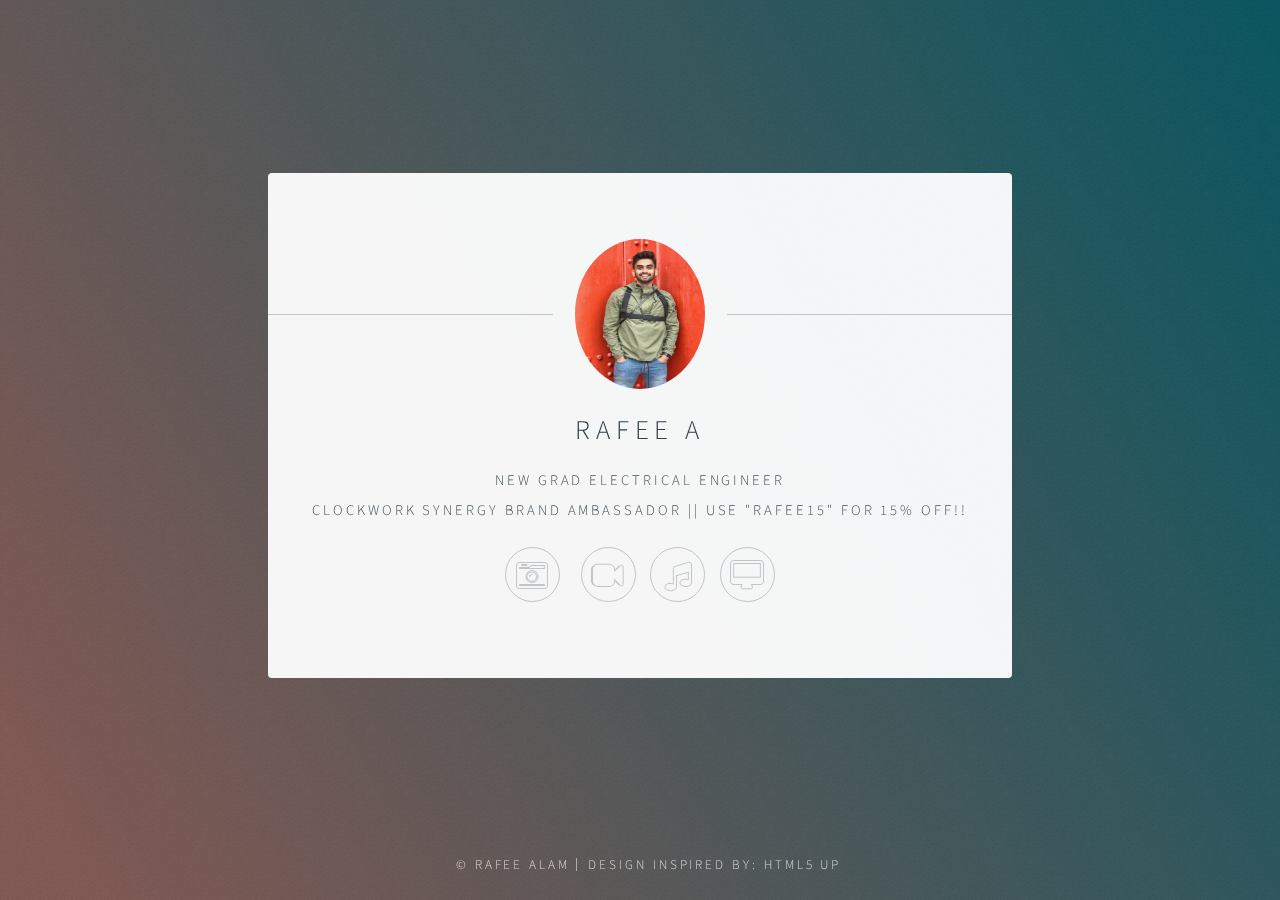
<file: index.html>
<!DOCTYPE HTML>

<html>
	<head>
		<title>rafee a</title>
		<meta charset="utf-8" />
		<meta name="viewport" content="width=device-width, initial-scale=1" />
		<link rel="stylesheet" href="assets/css/main.css" />
		<link rel="icon" type="image/x-icon" href="favicon.ico" />
		<link rel="shortcut icon" type="image/x-icon" href="favicon.ico" />
		<!-- Global site tag (gtag.js) - Google Analytics -->
		<script async src="https://www.googletagmanager.com/gtag/js?id=UA-109080245-1"></script>
		<script>
		  window.dataLayer = window.dataLayer || [];
		  function gtag(){dataLayer.push(arguments);}
		  gtag('js', new Date());

		  gtag('config', 'UA-109080245-1');
		</script>
		<!-- Adsense -->
		<script async src="//pagead2.googlesyndication.com/pagead/js/adsbygoogle.js"></script>
		<script>
		  (adsbygoogle = window.adsbygoogle || []).push({
		    google_ad_client: "ca-pub-5480159941887964",
		    enable_page_level_ads: true
		  });
		</script>

		<!-- <noscript><link rel="stylesheet" href="assets/css/noscript.css" /></noscript> -->
	</head>
	<body class="is-loading">

		<!-- Wrapper -->
			<div id="wrapper">
				<!-- <div id="mySidenav" class="sidenav">
  				<a href="javascript:void(0)" class="closebtn" onclick="closeNav()">&times;</a>
				  <a href="#">About</a>
				  <a href="#">Services</a>
				  <a href="#">Clients</a>
				  <a href="#">Contact</a>
				</div> -->

				<!-- Use any element to open the sidenav -->
				<!-- <div id="menu">
					<span style="cursor:pointer" onclick="openNav()">menu</span>
				</div> -->

				<!-- Main -->
					<section id="main">
						<header>
							<span class="avatar"><img src="images/avatar2.jpg" alt="" width = 130px height = 150px/></span>
							<h1>Rafee A</h1>
							<p><a href="work.html">New Grad Electrical Engineer</a> </br>
								<a href="https://www.clockworksynergy.com/?ref=29&campaign=rafeexstraps" target="_blank">Clockwork Synergy Brand Ambassador || use "rafee15" for 15% off!!</a>
							</p>
						</header>

						<footer>
							<ul class="icons">
								<li><a href="gallery.html" class="icon fa-camera-retro"><span class="label">Gallery</span></a></li>
								<li><a href="videos.html" class="icon fa-video-camera"><span class="label">Video Gallery</span></a>
								<li><a href="music.html" class="icon fa-music"><span class="label">SoundCloud</span></a>
								<li><a href="blog.html" class="icon fa-desktop"><span class="label">Tech Blog</span></a>
							</ul>
						</footer>
					</section>

				<!-- Footer -->
					<footer id="footer">
						<ul class="copyright">
							<li>&copy; rafee alam</li><li>Design Inspired by: <a href="http://html5up.net">HTML5 UP</a></li>
						</ul>
					</footer>

			</div>

		<!-- Scripts -->
			<script>
				if ('addEventListener' in window) {
					window.addEventListener('load', function() { document.body.className = document.body.className.replace(/\bis-loading\b/, ''); });
					document.body.className += (navigator.userAgent.match(/(MSIE|rv:11\.0)/) ? ' is-ie' : '');
				}
			</script>
			<!-- <script>
			/* Set the width of the side navigation to 250px */
function openNav() {
    document.getElementById("mySidenav").style.width = "250px";
}

/* Set the width of the side navigation to 0 */
function closeNav() {
    document.getElementById("mySidenav").style.width = "0";
}
			</script> -->

	</body>
</html>
</file>
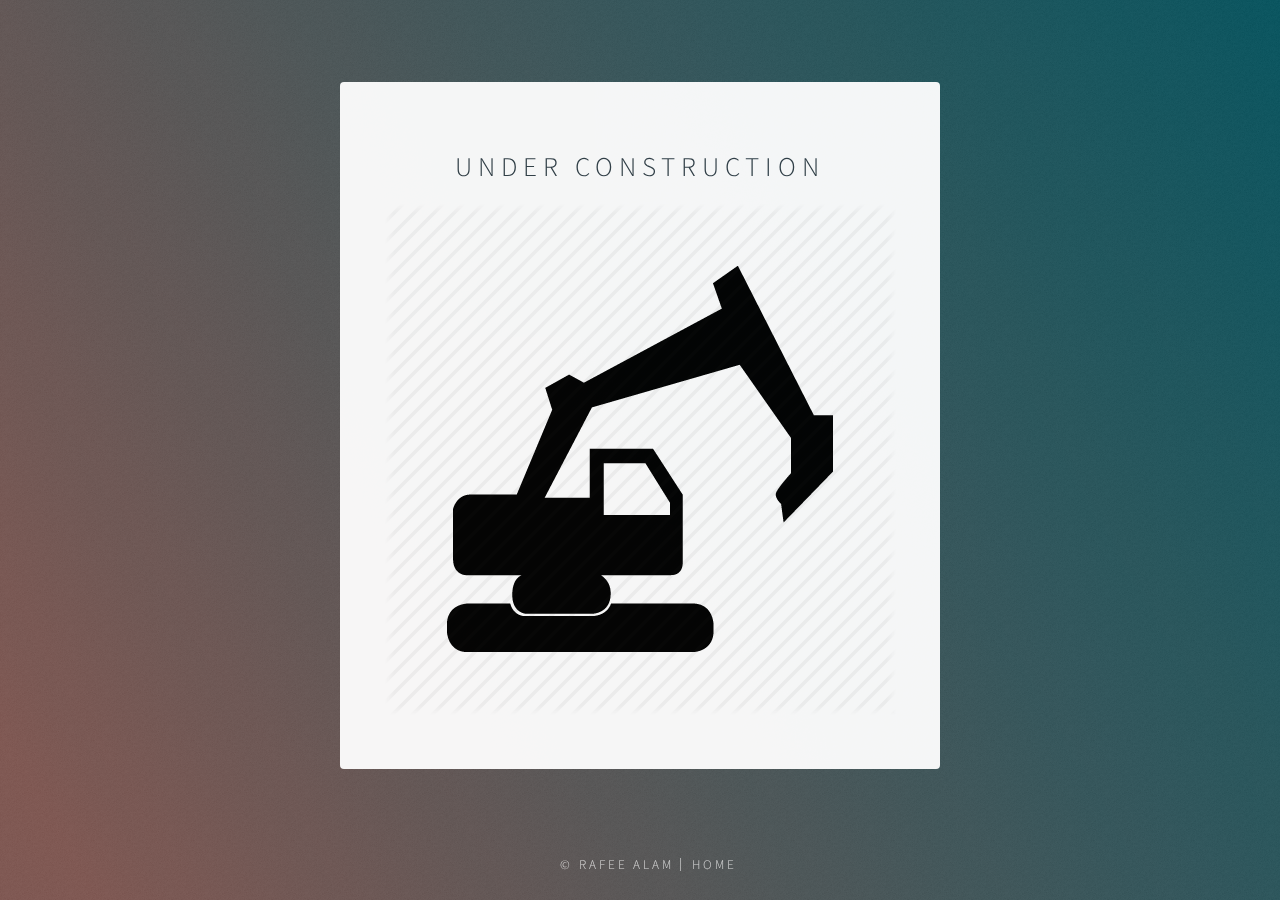
<file: blog.html>
<!DOCTYPE HTML>

<html>
	<head>
		<title>rafee a x gallery</title>
		<meta charset="utf-8" />
		<meta name="viewport" content="width=device-width, initial-scale=1" />
		<link rel="stylesheet" href="assets/css/main.css" />
		<noscript><link rel="stylesheet" href="assets/css/noscript.css" /></noscript>
		<!-- Global site tag (gtag.js) - Google Analytics -->
		<script async src="https://www.googletagmanager.com/gtag/js?id=UA-109080245-1"></script>
		<script>
		  window.dataLayer = window.dataLayer || [];
		  function gtag(){dataLayer.push(arguments);}
		  gtag('js', new Date());

		  gtag('config', 'UA-109080245-1');
		</script>
		<!-- Adsense -->
		<script async src="//pagead2.googlesyndication.com/pagead/js/adsbygoogle.js"></script>
		<script>
		  (adsbygoogle = window.adsbygoogle || []).push({
		    google_ad_client: "ca-pub-5480159941887964",
		    enable_page_level_ads: true
		  });
		</script>

	</head>
	<body class="is-loading">

		<!-- Wrapper -->
			<div id="wrapper">

				<!-- Main -->
					<section id="main">
						<header>
							<h1>UNDER CONSTRUCTION</h1>
              <image src="images/construction.png"></image>
						</header>
          </section>

				<!-- Footer -->
					<footer id="footer">
						<ul class="copyright">
							<li>&copy; rafee alam</li><li><a href ="index.html">Home</a></li>
						</ul>
					</footer>

			</div>

		<!-- Scripts -->
			<script>
				if ('addEventListener' in window) {
					window.addEventListener('load', function() { document.body.className = document.body.className.replace(/\bis-loading\b/, ''); });
					document.body.className += (navigator.userAgent.match(/(MSIE|rv:11\.0)/) ? ' is-ie' : '');
				}
			</script>

	</body>
</html>
</file>
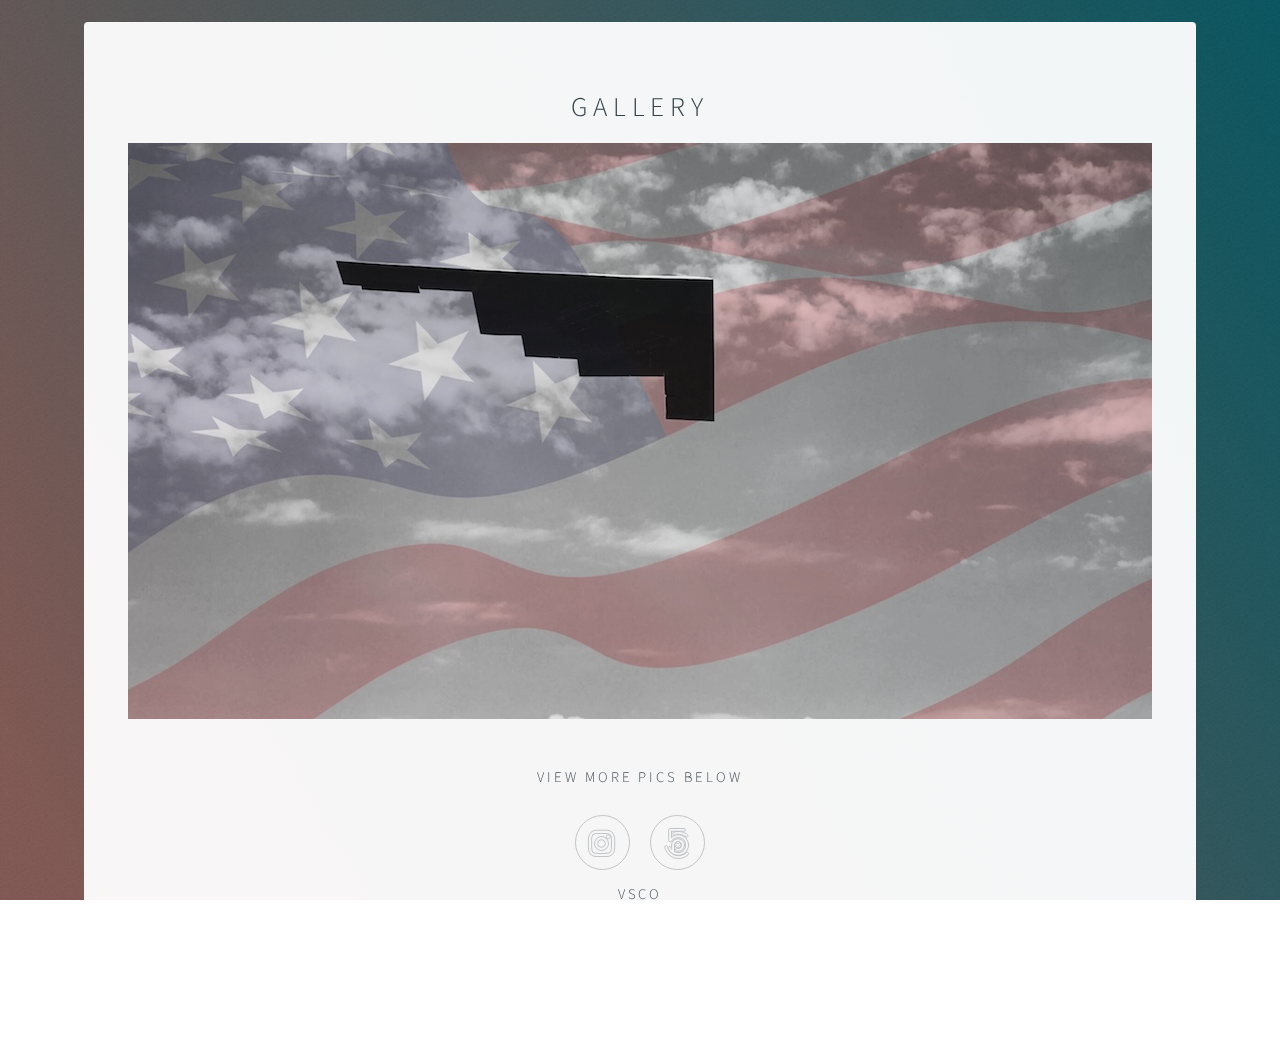
<file: gallery.html>
<!DOCTYPE HTML>

<html>
	<head>
		<title>rafee a x gallery</title>
		<meta charset="utf-8" />
		<meta name="viewport" content="width=device-width, initial-scale=1" />
		<link rel="stylesheet" href="assets/css/main.css" />
		<noscript><link rel="stylesheet" href="assets/css/noscript.css" /></noscript>
		<!-- Global site tag (gtag.js) - Google Analytics -->
		<script async src="https://www.googletagmanager.com/gtag/js?id=UA-109080245-1"></script>
		<script>
		  window.dataLayer = window.dataLayer || [];
		  function gtag(){dataLayer.push(arguments);}
		  gtag('js', new Date());

		  gtag('config', 'UA-109080245-1');
		</script>
		<!-- Adsense -->
		<script async src="//pagead2.googlesyndication.com/pagead/js/adsbygoogle.js"></script>
		<script>
		  (adsbygoogle = window.adsbygoogle || []).push({
		    google_ad_client: "ca-pub-5480159941887964",
		    enable_page_level_ads: true
		  });
		</script>

	</head>
	<body class="is-loading">

		<!-- Wrapper -->
			<div id="wrapper">

				<!-- Main -->
					<section id="main">
						<header>
							<!-- <span class="avatar"><img src="images/avatar.jpg" alt="" width = 130px height = 150px/></span> -->
							<h1>Gallery</h1>
						</header>

						<span class="gallery">
							<img class="mypic" src="images/bg.jpg"/>
							<img class="mypic" src="images/tree.jpg"/>
							<img class="mypic" src="images/buildingsf.jpg"/>
							<img class="mypic" src="images/seattle1.jpg"/>
							<img class="mypic" src="images/seattle2.jpg"/>
							<img class="mypic" src="images/seattle3.JPG"/>
							<img class="mypic" src="images/seattle4.JPG"/>
							<img class="mypic" src="images/sf1.jpg"/>
						</span>
					  </br>
						<p> view more pics below</p>

						<footer>
							<ul class="icons">
								<li><a href="https://www.instagram.com/rafeexclicks/?hl=en" class="icon fa-instagram" target="_blank"><span class="label">Instagram</span></a></li>
								<li><a href="https://500px.com/rafeealam" class="icon fa-500px" target="_blank"><span class ="label">500px</span></a></li>
								<p><a href="http://vsco.co/rafeexvsco" target="_blank">vsco</a></p>
							</ul>
						</footer>
					</section>

				<!-- Footer -->
					<footer id="footer">
						<ul class="copyright">
							<li>&copy; rafee alam</li><li><a href ="index.html">Home</a></li>
						</ul>
					</footer>

			</div>

		<!-- Scripts -->
			<script>
				if ('addEventListener' in window) {
					window.addEventListener('load', function() { document.body.className = document.body.className.replace(/\bis-loading\b/, ''); });
					document.body.className += (navigator.userAgent.match(/(MSIE|rv:11\.0)/) ? ' is-ie' : '');
				}
			</script>

			<!-- <script>
			var slideIndex = 1;
			showDivs(slideIndex);

			function plusDivs(n) {
			    showDivs(slideIndex += n);
			}

			function showDivs(n) {
			    var i;
			    var x = document.getElementsByClassName("mypic");
			    if (n > x.length) {slideIndex = 1}
			    if (n < 1) {slideIndex = x.length} ;
			    for (i = 0; i < x.length; i++) {
			        x[i].style.display = "none";
			    }
			    x[slideIndex-1].style.display = "block";
			}

			</script> -->

			<script>

			var slideIndex = 0;
			showSlides();

			function showSlides() {
			    var i;
			    var slides = document.getElementsByClassName("mypic");
			    for (i = 0; i < slides.length; i++) {
			        slides[i].style.display = "none";
			    }
			    slideIndex++;
			    if (slideIndex> slides.length) {slideIndex = 1}
			    slides[slideIndex-1].style.display = "block";
			    setTimeout(showSlides, 5000); // Change image every 2 seconds
			}
			</script>

	</body>
</html>
</file>
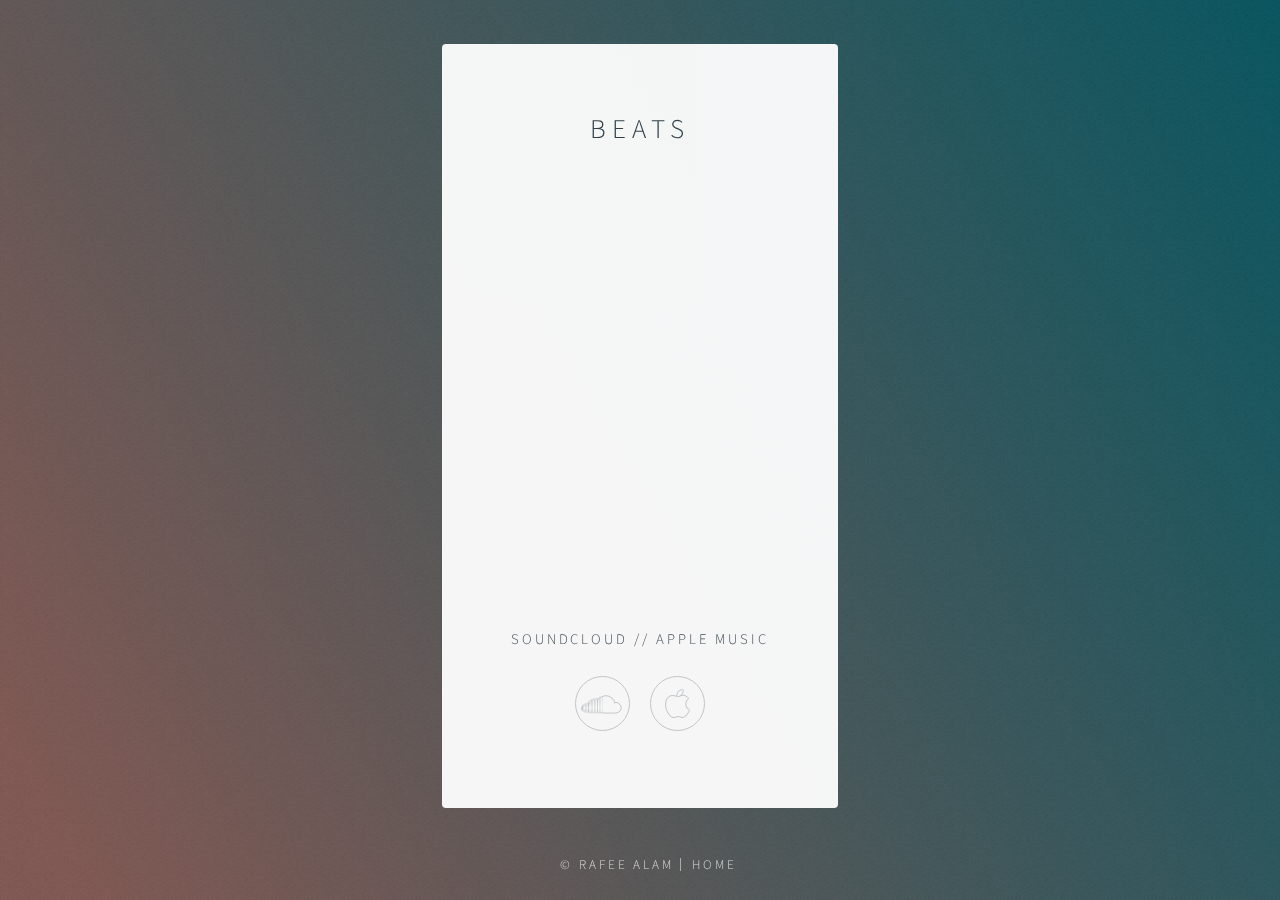
<file: music.html>
<!DOCTYPE HTML>

<html>
	<head>
		<title>rafee a x beats</title>
		<meta charset="utf-8" />
		<meta name="viewport" content="width=device-width, initial-scale=1" />
		<link rel="stylesheet" href="assets/css/main.css" />
		<noscript><link rel="stylesheet" href="assets/css/noscript.css" /></noscript>
		<!-- Global site tag (gtag.js) - Google Analytics -->
		<script async src="https://www.googletagmanager.com/gtag/js?id=UA-109080245-1"></script>
		<script>
		  window.dataLayer = window.dataLayer || [];
		  function gtag(){dataLayer.push(arguments);}
		  gtag('js', new Date());

		  gtag('config', 'UA-109080245-1');
		</script>
		<!-- Adsense -->
		<script async src="//pagead2.googlesyndication.com/pagead/js/adsbygoogle.js"></script>
		<script>
		  (adsbygoogle = window.adsbygoogle || []).push({
		    google_ad_client: "ca-pub-5480159941887964",
		    enable_page_level_ads: true
		  });
		</script>

	</head>
	<body class="is-loading">

		<!-- Wrapper -->
			<div id="wrapper">

				<!-- Main -->
					<section id="main">
						<header>
							<!-- <span class="avatar"><img src="images/avatar.jpg" alt="" width = 130px height = 150px/></span> -->
							<h1>Beats</h1>
						</header>
						<iframe width="100%" height="450" scrolling="no" frameborder="no" src="https://w.soundcloud.com/player/?url=https%3A//api.soundcloud.com/users/16646891&amp;color=%2300ffd0&amp;auto_play=false&amp;hide_related=false&amp;show_comments=true&amp;show_user=true&amp;show_reposts=false&amp;show_teaser=true"></iframe>
						<!-- <iframe width="100%" height="300" scrolling="no" frameborder="no" src="https://w.soundcloud.com/player/?url=https%3A//api.soundcloud.com/tracks/349579443&amp;color=%2300aabb&amp;auto_play=false&amp;hide_related=false&amp;show_comments=true&amp;show_user=true&amp;show_reposts=false&amp;show_teaser=true&amp;visual=true"></iframe>
						<iframe width="100%" height="300" scrolling="no" frameborder="no" src="https://w.soundcloud.com/player/?url=https%3A//api.soundcloud.com/tracks/345866376&amp;color=%2300aabb&amp;auto_play=false&amp;hide_related=false&amp;show_comments=true&amp;show_user=true&amp;show_reposts=false&amp;show_teaser=true&amp;visual=true"></iframe>
						<iframe width="100%" height="300" scrolling="no" frameborder="no" src="https://w.soundcloud.com/player/?url=https%3A//api.soundcloud.com/tracks/345539665&amp;color=%2300aabb&amp;auto_play=false&amp;hide_related=false&amp;show_comments=true&amp;show_user=true&amp;show_reposts=false&amp;show_teaser=true&amp;visual=true"></iframe> -->



						<p> soundcloud // Apple music</p>
						<footer>
							<ul class="icons">
								<li><a href="https://soundcloud.com/raf-a123/tracks" class="icon fa-soundcloud" target="_blank"><span class="label">Soundcloud</span></a></li>
								<li><a href="https://itunes.apple.com/profile/rafeexmusic" class="icon fa-apple" target="_blank"><span class="label">Apple Music</span></a></li>
							</ul>
						</footer>
					</section>

				<!-- Footer -->
					<footer id="footer">
						<ul class="copyright">
              <li>&copy; rafee alam</li><li><a href ="index.html">Home</a></li>
						</ul>
					</footer>

			</div>

		<!-- Scripts -->
			<script>
				if ('addEventListener' in window) {
					window.addEventListener('load', function() { document.body.className = document.body.className.replace(/\bis-loading\b/, ''); });
					document.body.className += (navigator.userAgent.match(/(MSIE|rv:11\.0)/) ? ' is-ie' : '');
				}
			</script>



	</body>
</html>
</file>
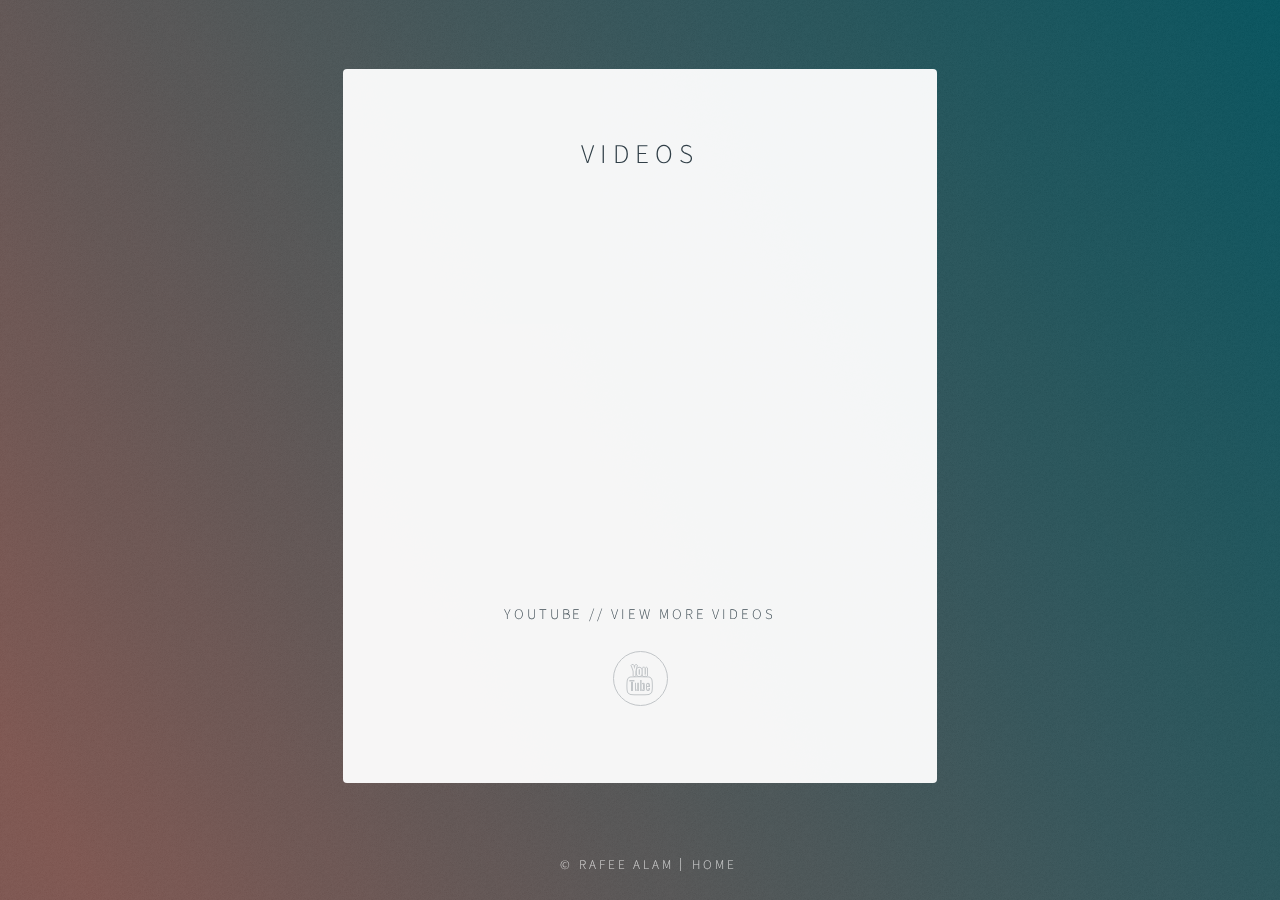
<file: videos.html>
<!DOCTYPE HTML>

<html>
	<head>
		<title>rafee a x videos</title>
		<meta charset="utf-8" />
		<meta name="viewport" content="width=device-width, initial-scale=1" />
		<link rel="stylesheet" href="assets/css/main.css" />
		<noscript><link rel="stylesheet" href="assets/css/noscript.css" /></noscript>
		<!-- Global site tag (gtag.js) - Google Analytics -->
		<script async src="https://www.googletagmanager.com/gtag/js?id=UA-109080245-1"></script>
		<script>
		  window.dataLayer = window.dataLayer || [];
		  function gtag(){dataLayer.push(arguments);}
		  gtag('js', new Date());

		  gtag('config', 'UA-109080245-1');
		</script>
		<!-- Adsense -->
		<script async src="//pagead2.googlesyndication.com/pagead/js/adsbygoogle.js"></script>
		<script>
		  (adsbygoogle = window.adsbygoogle || []).push({
		    google_ad_client: "ca-pub-5480159941887964",
		    enable_page_level_ads: true
		  });
		</script>

	</head>
	<body class="is-loading">

		<!-- Wrapper -->
			<div id="wrapper">

				<!-- Main -->
					<section id="main">
						<header>
						<h1>Videos</h1>
						</header>

						<div class="video-container">
							<iframe width= "250" height="400" src="https://www.youtube.com/embed/t4ZDc_jn7Kk" frameborder="0" allowfullscreen>
							</iframe>

							<iframe width= "250" height="400" src="https://www.youtube.com/embed/7skiYPHaVo4" frameborder="0" allowfullscreen>
							</iframe>
						</div>



						<footer>
							<p> YouTube // view more videos</p>

							<ul class="icons">
								<li><a href="https://www.youtube.com/channel/UCDwXSEe3UxsY4KU8t5j_c-Q" class="icon fa-youtube" target="_blank"><span class="label">Youtube</span></a></li>
							</ul>
						</footer>
					</section>

				<!-- Footer -->
					<footer id="footer">
						<ul class="copyright">
							<li>&copy; rafee alam</li><li><a href ="index.html">Home</a></li>
						</ul>
					</footer>

			</div>

		<!-- Scripts -->
			<script>
				if ('addEventListener' in window) {
					window.addEventListener('load', function() { document.body.className = document.body.className.replace(/\bis-loading\b/, ''); });
					document.body.className += (navigator.userAgent.match(/(MSIE|rv:11\.0)/) ? ' is-ie' : '');
				}
			</script>

			<script>
			var slideIndex = 1;
			showDivs(slideIndex);

			function plusDivs(n) {
			    showDivs(slideIndex += n);
			}

			function showDivs(n) {
			    var i;
			    var x = document.getElementsByClassName("mypic");
			    if (n > x.length) {slideIndex = 1}
			    if (n < 1) {slideIndex = x.length} ;
			    for (i = 0; i < x.length; i++) {
			        x[i].style.display = "none";
			    }
			    x[slideIndex-1].style.display = "block";
			}

			</script>


	</body>
</html>
</file>
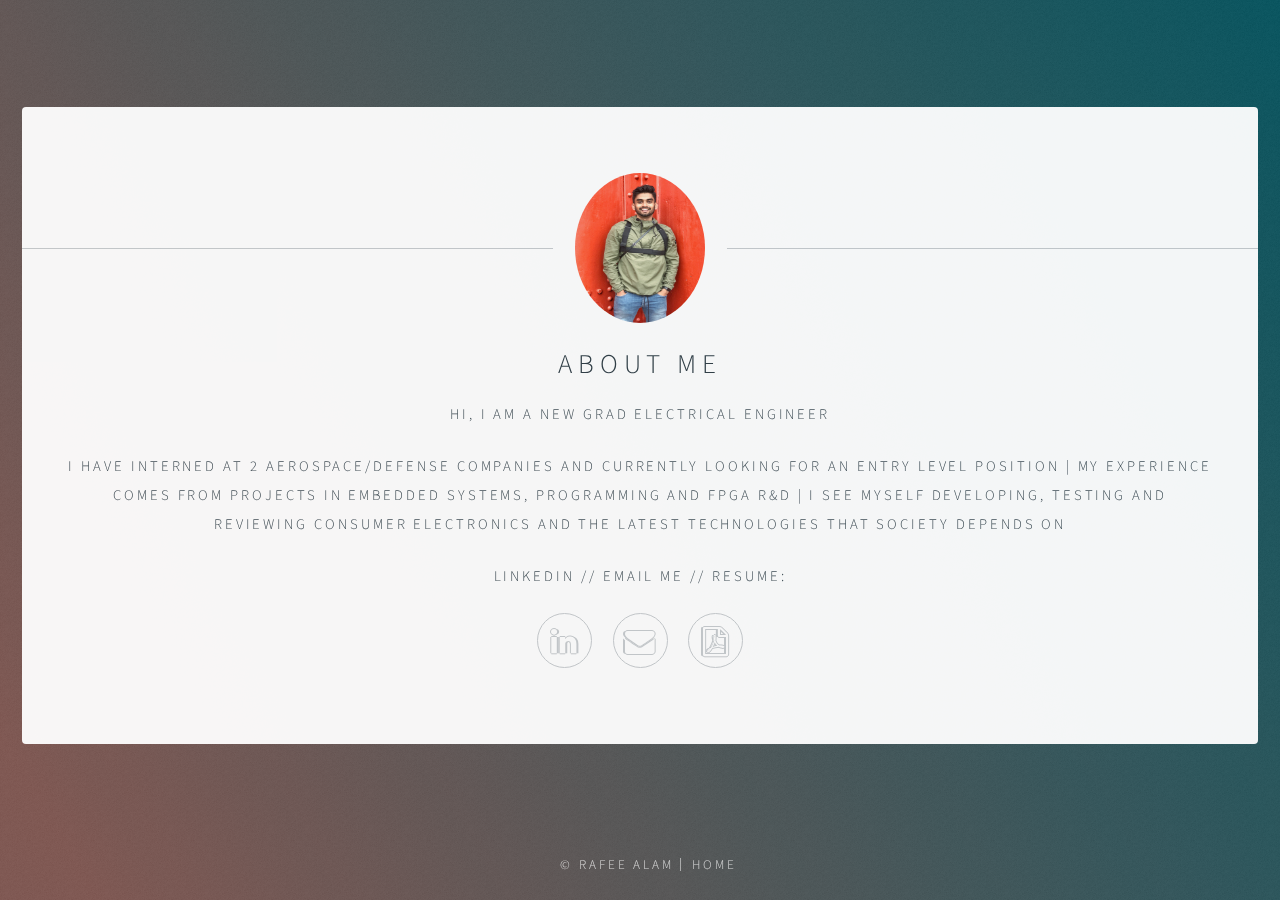
<file: work.html>
<!DOCTYPE HTML>

<html>
	<head>
		<title>rafee a x work</title>
		<meta charset="utf-8" />
		<meta name="viewport" content="width=device-width, initial-scale=1" />
		<link rel="stylesheet" href="assets/css/main.css" />
		<noscript><link rel="stylesheet" href="assets/css/noscript.css" /></noscript>
		<!-- Global site tag (gtag.js) - Google Analytics -->
		<script async src="https://www.googletagmanager.com/gtag/js?id=UA-109080245-1"></script>
		<script>
		  window.dataLayer = window.dataLayer || [];
		  function gtag(){dataLayer.push(arguments);}
		  gtag('js', new Date());

		  gtag('config', 'UA-109080245-1');
		</script>
		<!-- Adsense -->
		<script async src="//pagead2.googlesyndication.com/pagead/js/adsbygoogle.js"></script>
		<script>
		  (adsbygoogle = window.adsbygoogle || []).push({
		    google_ad_client: "ca-pub-5480159941887964",
		    enable_page_level_ads: true
		  });
		</script>

	</head>
	<body class="is-loading">

		<!-- Wrapper -->
			<div id="wrapper">

				<!-- Main -->
					<section id="main">
						<header>
              <span class="avatar"><img src="images/avatar2.jpg" alt="" width = 130px height = 150px/></span>
              <h1>About Me</h1>
              <p class="intro">hi, i am a new grad electrical engineer </br> </p>
              <p class="intro">I have interned at 2 aerospace/defense companies and currently looking for an entry level position | My experience comes from projects in embedded systems, programming and fpga r&d |
              I see myself developing, testing and reviewing consumer electronics and the latest technologies that society depends on</p>

						</header>
            <p>linkedin // email me // resume: </p>
						<footer>
							<ul class="icons">
                <li><a href="https://www.linkedin.com/in/rafeeulalam/" class="icon fa-linkedin" target="_blank"><span class="label">Linkedin</span></a></li>
								<li><a href="mailto:ralam70@gmail.com?Subject=Contact from rafee a's website" class="icon fa-envelope"><span class="label">Email</span></a></li>
								<li><a href="images/RafeeulAlam_1017.pdf" class="icon fa-file-pdf-o" target="_blank"><span class="label">Resume</span></a></li>
							</ul>
						</footer>
					</section>

				<!-- Footer -->
					<footer id="footer">
						<ul class="copyright">
              <li>&copy; rafee alam</li><li><a href ="index.html">Home</a></li>
						</ul>
					</footer>

			</div>

		<!-- Scripts -->
			<script>
				if ('addEventListener' in window) {
					window.addEventListener('load', function() { document.body.className = document.body.className.replace(/\bis-loading\b/, ''); });
					document.body.className += (navigator.userAgent.match(/(MSIE|rv:11\.0)/) ? ' is-ie' : '');
				}
			</script>



	</body>
</html>
</file>
<file: assets/css/noscript.css>
/*
	Identity by HTML5 UP
	html5up.net | @ajlkn
	Free for personal and commercial use under the CCA 3.0 license (html5up.net/license)
*/

/* Basic */

	body:after {
		display: none;
	}

/* Main */

	#main {
		-moz-transform: none !important;
		-webkit-transform: none !important;
		-ms-transform: none !important;
		transform: none !important;
		opacity: 1 !important;
	}
</file>
<file: assets/css/main.css>
@charset "UTF-8";
@import url(font-awesome.min.css);
@import url("https://fonts.googleapis.com/css?family=Source+Sans+Pro:300");

	html, body, div, span, applet, object, iframe, h1, h2, h3, h4, h5, h6, p, blockquote, pre, a, abbr, acronym, address, big, cite, code, del, dfn, em, img, ins, kbd, q, s, samp, small, strike, strong, sub, sup, tt, var, b, u, i, center, dl, dt, dd, ol, ul, li, fieldset, form, label, legend, table, caption, tbody, tfoot, thead, tr, th, td, article, aside, canvas, details, embed, figure, figcaption, footer, header, hgroup, menu, nav, output, ruby, section, summary, time, mark, audio, video {
		margin: 0;
		padding: 0;
		border: 0;
		font-size: 100%;
		font: inherit;
		vertical-align: baseline;
	}

	article, aside, details, figcaption, figure, footer, header, hgroup, menu, nav, section {
		display: block;
	}

	body {
		line-height: 1;
	}

	ol, ul {
		list-style: none;
	}

	blockquote, q {
		quotes: none;
	}

	blockquote:before, blockquote:after, q:before, q:after {
		content: '';
		content: none;
	}

	table {
		border-collapse: collapse;
		border-spacing: 0;
	}

	body {
		-webkit-text-size-adjust: none;
	}

/* Box Model */

	*, *:before, *:after {
		-moz-box-sizing: border-box;
		-webkit-box-sizing: border-box;
		box-sizing: border-box;
	}

/* Basic */

	@media screen and (max-width: 480px) {

		html, body {
			min-width: 320px;
		}

	}

	body.is-loading *, body.is-loading *:before, body.is-loading *:after {
		-moz-animation: none !important;
		-webkit-animation: none !important;
		-ms-animation: none !important;
		animation: none !important;
		-moz-transition: none !important;
		-webkit-transition: none !important;
		-ms-transition: none !important;
		transition: none !important;
	}

	html {
		height: 100%;
	}

	body {
		height: 100%;
		background-color: #ffffff;
		background-image: url("images/overlay.png"), -moz-linear-gradient(60deg, rgba(255, 165, 150, 0.5) 5%, rgba(0, 228, 255, 0.35)), url("../../images/bg1.jpg");
		background-image: url("images/overlay.png"), -webkit-linear-gradient(60deg, rgba(255, 165, 150, 0.5) 5%, rgba(0, 228, 255, 0.35)), url("../../images/bg1.jpg");
		background-image: url("images/overlay.png"), -ms-linear-gradient(60deg, rgba(255, 165, 150, 0.5) 5%, rgba(0, 228, 255, 0.35)), url("../../images/bg1.jpg");
		background-image: url("images/overlay.png"), linear-gradient(60deg, rgba(255, 165, 150, 0.5) 5%, rgba(0, 228, 255, 0.35)), url("../../images/bg1.jpg");
		background-repeat: repeat,			no-repeat,			no-repeat;
		background-size: 100px 100px, cover,				cover;
		background-position: top left,		center center,		bottom center;
		background-attachment: fixed,			fixed,				fixed;
	}

		body:after {
			content: '';
			display: block;
			position: fixed;
			top: 0;
			left: 0;
			width: 100%;
			height: inherit;
			opacity: 0;
			z-index: 1;
			background-color: #ffffff;
			background-image: url("images/overlay.png"), -moz-linear-gradient(60deg, rgba(255, 165, 150, 0.5) 5%, rgba(0, 228, 255, 0.35));
			background-image: url("images/overlay.png"), -webkit-linear-gradient(60deg, rgba(255, 165, 150, 0.5) 5%, rgba(0, 228, 255, 0.35));
			background-image: url("images/overlay.png"), -ms-linear-gradient(60deg, rgba(255, 165, 150, 0.5) 5%, rgba(0, 228, 255, 0.35));
			background-image: url("images/overlay.png"), linear-gradient(60deg, rgba(255, 165, 150, 0.5) 5%, rgba(0, 228, 255, 0.35));
			background-repeat: repeat,			no-repeat;
			background-size: 100px 100px, cover;
			background-position: top left,		center center;
			-moz-transition: opacity 1.75s ease-out;
			-webkit-transition: opacity 1.75s ease-out;
			-ms-transition: opacity 1.75s ease-out;
			transition: opacity 1.75s ease-out;
		}

		body.is-loading:after {
			opacity: 1;
		}

/* Type */

	body, input, select, textarea {
		color: #414f57;
		font-family: "Source Sans Pro", Helvetica, sans-serif;
		font-size: 14pt;
		font-weight: 300;
		line-height: 2;
		letter-spacing: 0.2em;
		text-transform: uppercase;
	}

		@media screen and (max-width: 1680px) {

			body, input, select, textarea {
				font-size: 11pt;
			}

		}

		@media screen and (max-width: 480px) {

			body, input, select, textarea {
				font-size: 10pt;
				line-height: 1.75;
			}

		}

	a {
		-moz-transition: color 0.2s ease, border-color 0.2s ease;
		-webkit-transition: color 0.2s ease, border-color 0.2s ease;
		-ms-transition: color 0.2s ease, border-color 0.2s ease;
		transition: color 0.2s ease, border-color 0.2s ease;
		color: inherit;
		text-decoration: none;
	}

		a:before {
			-moz-transition: color 0.2s ease, text-shadow 0.2s ease;
			-webkit-transition: color 0.2s ease, text-shadow 0.2s ease;
			-ms-transition: color 0.2s ease, text-shadow 0.2s ease;
			transition: color 0.2s ease, text-shadow 0.2s ease;
		}

		a:hover {
			color: #ff7496;
		}

	strong, b {
		color: #313f47;
	}

	em, i {
		font-style: italic;
	}

	p {
		margin: 0 0 1.5em 0;
	}

	h1, h2, h3, h4, h5, h6 {
		color: #313f47;
		line-height: 1.5;
		margin: 0 0 0.75em 0;
	}

		h1 a, h2 a, h3 a, h4 a, h5 a, h6 a {
			color: inherit;
			text-decoration: none;
		}

	h1 {
		font-size: 1.85em;
		letter-spacing: 0.22em;
		margin: 0 0 0.525em 0;
	}

	h2 {
		font-size: 1.25em;
	}

	h3 {
		font-size: 1em;
	}

	h4 {
		font-size: 1em;
	}

	h5 {
		font-size: 1em;
	}

	h6 {
		font-size: 1em;
	}

	@media screen and (max-width: 480px) {

		h1 {
			font-size: 1.65em;
		}

	}

	sub {
		font-size: 0.8em;
		position: relative;
		top: 0.5em;
	}

	sup {
		font-size: 0.8em;
		position: relative;
		top: -0.5em;
	}

	hr {
		border: 0;
		border-bottom: solid 1px #c8cccf;
		margin: 3em 0;
	}

/* Form */

	form {
		margin: 0 0 1.5em 0;
	}

		form > .field {
			margin: 0 0 1.5em 0;
		}

			form > .field > :last-child {
				margin-bottom: 0;
			}

	label {
		color: #313f47;
		display: block;
		font-size: 0.9em;
		margin: 0 0 0.75em 0;
	}

	input[type="text"],
	input[type="password"],
	input[type="email"],
	input[type="tel"],
	select,
	textarea {
		-moz-appearance: none;
		-webkit-appearance: none;
		-ms-appearance: none;
		appearance: none;
		border-radius: 4px;
		border: solid 1px #c8cccf;
		color: inherit;
		display: block;
		outline: 0;
		padding: 0 1em;
		text-decoration: none;
		width: 100%;
	}

		input[type="text"]:invalid,
		input[type="password"]:invalid,
		input[type="email"]:invalid,
		input[type="tel"]:invalid,
		select:invalid,
		textarea:invalid {
			box-shadow: none;
		}

		input[type="text"]:focus,
		input[type="password"]:focus,
		input[type="email"]:focus,
		input[type="tel"]:focus,
		select:focus,
		textarea:focus {
			border-color: #ff7496;
		}

	.select-wrapper {
		text-decoration: none;
		display: block;
		position: relative;
	}

		.select-wrapper:before {
			content: "";
			-moz-osx-font-smoothing: grayscale;
			-webkit-font-smoothing: antialiased;
			font-family: FontAwesome;
			font-style: normal;
			font-weight: normal;
			text-transform: none !important;
		}

		.select-wrapper:before {
			color: #c8cccf;
			display: block;
			height: 2.75em;
			line-height: 2.75em;
			pointer-events: none;
			position: absolute;
			right: 0;
			text-align: center;
			top: 0;
			width: 2.75em;
		}

		.select-wrapper select::-ms-expand {
			display: none;
		}

	input[type="text"],
	input[type="password"],
	input[type="email"],
	select {
		height: 2.75em;
	}

	textarea {
		padding: 0.75em 1em;
	}

	input[type="checkbox"],
	input[type="radio"] {
		-moz-appearance: none;
		-webkit-appearance: none;
		-ms-appearance: none;
		appearance: none;
		display: block;
		float: left;
		margin-right: -2em;
		opacity: 0;
		width: 1em;
		z-index: -1;
	}

		input[type="checkbox"] + label,
		input[type="radio"] + label {
			text-decoration: none;
			color: #414f57;
			cursor: pointer;
			display: inline-block;
			font-size: 1em;
			font-weight: 300;
			padding-left: 2.4em;
			padding-right: 0.75em;
			position: relative;
		}

			input[type="checkbox"] + label:before,
			input[type="radio"] + label:before {
				-moz-osx-font-smoothing: grayscale;
				-webkit-font-smoothing: antialiased;
				font-family: FontAwesome;
				font-style: normal;
				font-weight: normal;
				text-transform: none !important;
			}

			input[type="checkbox"] + label:before,
			input[type="radio"] + label:before {
				border-radius: 4px;
				border: solid 1px #c8cccf;
				content: '';
				display: inline-block;
				height: 1.65em;
				left: 0;
				line-height: 1.58125em;
				position: absolute;
				text-align: center;
				top: 0.15em;
				width: 1.65em;
			}

		input[type="checkbox"]:checked + label:before,
		input[type="radio"]:checked + label:before {
			color: #ff7496;
			content: '\f00c';
		}

		input[type="checkbox"]:focus + label:before,
		input[type="radio"]:focus + label:before {
			border-color: #ff7496;
		}

	input[type="checkbox"] + label:before {
		border-radius: 4px;
	}

	input[type="radio"] + label:before {
		border-radius: 100%;
	}

	::-webkit-input-placeholder {
		color: #616f77 !important;
		opacity: 1.0;
	}

	:-moz-placeholder {
		color: #616f77 !important;
		opacity: 1.0;
	}

	::-moz-placeholder {
		color: #616f77 !important;
		opacity: 1.0;
	}

	:-ms-input-placeholder {
		color: #616f77 !important;
		opacity: 1.0;
	}

	.formerize-placeholder {
		color: #616f77 !important;
		opacity: 1.0;
	}

/* Icon */

	.icon {
		text-decoration: none;
		position: relative;
		border-bottom: none;
	}

		.icon:before {
			-moz-osx-font-smoothing: grayscale;
			-webkit-font-smoothing: antialiased;
			font-family: FontAwesome;
			font-style: normal;
			font-weight: normal;
			text-transform: none !important;
		}

		.icon > .label {
			display: none;
		}

/* List */

	ol {
		list-style: decimal;
		margin: 0 0 1.5em 0;
		padding-left: 1.25em;
	}

		ol li {
			padding-left: 0.25em;
		}

	ul {
		list-style: disc;
		margin: 0 0 1.5em 0;
		padding-left: 1em;
	}

		ul li {
			padding-left: 0.5em;
		}

		ul.alt {
			list-style: none;
			padding-left: 0;
		}

			ul.alt li {
				border-top: solid 1px #c8cccf;
				padding: 0.5em 0;
			}

				ul.alt li:first-child {
					border-top: 0;
					padding-top: 0;
				}

		ul.icons {
			cursor: default;
			list-style: none;
			padding-left: 0;
			margin-top: -0.675em;
		}

			ul.icons li {
				display: inline-block;
				padding: 0.675em 0.5em;
			}

				ul.icons li a {
					text-decoration: none;
					position: relative;
					display: block;
					width: 3.75em;
					height: 3.75em;
					border-radius: 100%;
					border: solid 1px #c8cccf;
					line-height: 3.75em;
					overflow: hidden;
					text-align: center;
					text-indent: 3.75em;
					white-space: nowrap;
				}

					ul.icons li a:before {
						-moz-osx-font-smoothing: grayscale;
						-webkit-font-smoothing: antialiased;
						font-family: FontAwesome;
						font-style: normal;
						font-weight: normal;
						text-transform: none !important;
					}

					ul.icons li a:before {
						color: #ffffff;
						text-shadow: 1.25px 0px 0px #c8cccf, -1.25px 0px 0px #c8cccf, 0px 1.25px 0px #c8cccf, 0px -1.25px 0px #c8cccf;
					}

					ul.icons li a:hover:before {
						text-shadow: 1.25px 0px 0px #ff7496, -1.25px 0px 0px #ff7496, 0px 1.25px 0px #ff7496, 0px -1.25px 0px #ff7496;
					}

					ul.icons li a:before {
						position: absolute;
						top: 0;
						left: 0;
						width: inherit;
						height: inherit;
						font-size: 1.85rem;
						line-height: inherit;
						text-align: center;
						text-indent: 0;
					}

					ul.icons li a:hover {
						border-color: #ff7496;
					}

			@media screen and (max-width: 480px) {

				ul.icons li a:before {
					font-size: 1.5rem;
				}

			}

		ul.actions {
			cursor: default;
			list-style: none;
			padding-left: 0;
		}

			ul.actions li {
				display: inline-block;
				padding: 0 0.75em 0 0;
				vertical-align: middle;
			}

				ul.actions li:last-child {
					padding-right: 0;
				}

	dl {
		margin: 0 0 1.5em 0;
	}

		dl dt {
			display: block;
			margin: 0 0 0.75em 0;
		}

		dl dd {
			margin-left: 1.5em;
		}

/* Button */

	input[type="submit"],
	input[type="reset"],
	input[type="button"],
	button,
	.button {
		-moz-appearance: none;
		-webkit-appearance: none;
		-ms-appearance: none;
		appearance: none;
		-moz-transition: background-color 0.2s ease-in-out, border-color 0.2s ease-in-out, color 0.2s ease-in-out;
		-webkit-transition: background-color 0.2s ease-in-out, border-color 0.2s ease-in-out, color 0.2s ease-in-out;
		-ms-transition: background-color 0.2s ease-in-out, border-color 0.2s ease-in-out, color 0.2s ease-in-out;
		transition: background-color 0.2s ease-in-out, border-color 0.2s ease-in-out, color 0.2s ease-in-out;
		display: inline-block;
		height: 2.75em;
		line-height: 2.75em;
		padding: 0 1.5em;
		background-color: #000000;
		border-radius: 4px;
		border: solid 1px #c8cccf;
		color: #414f57 !important;
		cursor: pointer;
		text-align: center;
		text-decoration: none;
		white-space: nowrap;
		margin: 0.5em;
	}

		input[type="submit"]:hover,
		input[type="reset"]:hover,
		input[type="button"]:hover,
		button:hover,
		.button:hover {
			border-color: #ff7496;
			color: #ff7496 !important;
		}

		input[type="submit"].icon,
		input[type="reset"].icon,
		input[type="button"].icon,
		button.icon,
		.button.icon {
			padding-left: 1.35em;
		}

			input[type="submit"].icon:before,
			input[type="reset"].icon:before,
			input[type="button"].icon:before,
			button.icon:before,
			.button.icon:before {
				margin-right: 0.5em;
			}

		input[type="submit"].fit,
		input[type="reset"].fit,
		input[type="button"].fit,
		button.fit,
		.button.fit {
			display: block;
			width: 100%;
			margin: 0 0 0.75em 0;
		}

		input[type="submit"].small,
		input[type="reset"].small,
		input[type="button"].small,
		button.small,
		.button.small {
			font-size: 0.8em;
		}

		input[type="submit"].big,
		input[type="reset"].big,
		input[type="button"].big,
		button.big,
		.button.big {
			font-size: 1.35em;
		}

		input[type="submit"].disabled, input[type="submit"]:disabled,
		input[type="reset"].disabled,
		input[type="reset"]:disabled,
		input[type="button"].disabled,
		input[type="button"]:disabled,
		button.disabled,
		button:disabled,
		.button.disabled,
		.button:disabled {
			-moz-pointer-events: none;
			-webkit-pointer-events: none;
			-ms-pointer-events: none;
			pointer-events: none;
			opacity: 0.5;
		}

/* Main */

	#main {
		position: relative;
		max-width: 100%;
		min-width: 27em;
		padding: 4.5em 3em 3em 3em ;
		background: #ffffff;
		border-radius: 4px;
		cursor: default;
		opacity: 0.95;
		text-align: center;
		-moz-transform-origin: 50% 50%;
		-webkit-transform-origin: 50% 50%;
		-ms-transform-origin: 50% 50%;
		transform-origin: 50% 50%;
		-moz-transform: rotateX(0deg);
		-webkit-transform: rotateX(0deg);
		-ms-transform: rotateX(0deg);
		transform: rotateX(0deg);
		-moz-transition: opacity 1s ease, -moz-transform 1s ease;
		-webkit-transition: opacity 1s ease, -webkit-transform 1s ease;
		-ms-transition: opacity 1s ease, -ms-transform 1s ease;
		transition: opacity 1s ease, transform 1s ease;
	}

		#main .avatar {
			position: relative;
			display: block;
			margin-bottom: 1.5em;
		}
			#main .gallery img {
				display: block;
				margin: 1em auto;
				max-width: 100%;
				height: auto;

			}

			#main .avatar img {
				display: block;
				margin: 0 auto;
				border-radius: 100%;
				box-shadow: 0 0 0 1.5em #ffffff;
			}

			#main .avatar:before {
				content: '';
				display: block;
				position: absolute;
				top: 50%;
				left: -3em;
				width: calc(100% + 6em);
				height: 1px;
				z-index: -1;
				background: #c8cccf;
			}

		@media screen and (max-width: 480px) {

			#main {
				min-width: 0;
				width: 100%;
				padding: 4em 2em 2.5em 2em ;
			}

				#main .avatar:before {
					left: -2em;
					width: calc(100% + 4em);
				}

		}

		body.is-loading #main {
			opacity: 0;
			-moz-transform: rotateX(15deg);
			-webkit-transform: rotateX(15deg);
			-ms-transform: rotateX(15deg);
			transform: rotateX(15deg);
		}

/* Footer */

	#footer {
		-moz-align-self: -moz-flex-end;
		-webkit-align-self: -webkit-flex-end;
		-ms-align-self: -ms-flex-end;
		align-self: flex-end;
		width: 100%;
		padding: 1.5em 0 0 0;
		color: rgba(255, 255, 255, 0.75);
		cursor: default;
		text-align: center;
	}

		#footer .copyright {
			margin: 0;
			padding: 0;
			font-size: 0.9em;
			list-style: none;
		}

			#footer .copyright li {
				display: inline-block;
				margin: 0 0 0 0.45em;
				padding: 0 0 0 0.85em;
				border-left: solid 1px rgba(255, 255, 255, 0.5);
				line-height: 1;
			}

				#footer .copyright li:first-child {
					border-left: 0;
				}

/* Wrapper */

	#wrapper {
		display: -moz-flex;
		display: -webkit-flex;
		display: -ms-flex;
		display: flex;
		-moz-align-items: center;
		-webkit-align-items: center;
		-ms-align-items: center;
		align-items: center;
		-moz-justify-content: space-between;
		-webkit-justify-content: space-between;
		-ms-justify-content: space-between;
		justify-content: space-between;
		-moz-flex-direction: column;
		-webkit-flex-direction: column;
		-ms-flex-direction: column;
		flex-direction: column;
		-moz-perspective: 1000px;
		-webkit-perspective: 1000px;
		-ms-perspective: 1000px;
		perspective: 1000px;
		position: relative;
		min-height: 100%;
		padding: 1.5em;
		z-index: 2;
	}

		#wrapper > * {
			z-index: 1;
		}

		#wrapper:before {
			content: '';
			display: block;
		}

		@media screen and (max-width: 360px) {

			#wrapper {
				padding: 0.75em;
			}

		}

		body.is-ie #wrapper {
			height: 100%;
		}
/*#gallery {
	position: absolute;
	display: inline-block;
}

#gallery .image {
	width: 300px;
	height: 300px;
}*/
#p.intro {
	word-wrap: break-word;
}

#wrapper.video-container {
	position:relative;
	padding-bottom:56.25%;
	padding-top:30px;
	height:0;
	overflow:hidden;
}

#wrapper.video-container iframe {
	position:absolute;
	top:0;
	left:0;
	width:100%;
	height:100%;
}

.sidenav {
    height: 100%; /* 100% Full-height */
    width: 0; /* 0 width - change this with JavaScript */
    position: fixed; /* Stay in place */
    z-index: 1; /* Stay on top */
    top: 0;
    right: 0;
    background-color: #111; /* Black*/
    overflow-x: hidden; /* Disable horizontal scroll */
    padding-top: 60px; /* Place content 60px from the top */
    transition: 0.5s; /* 0.5 second transition effect to slide in the sidenav */
}

/* The navigation menu links */
.sidenav a {
    padding: 8px 8px 8px 32px;
    text-decoration: none;
    font-size: 25px;
    color: #818181;
    display: block;
    transition: 0.3s
}

/* When you mouse over the navigation links, change their color */
.sidenav a:hover, .offcanvas a:focus{
    color: #f1f1f1;
}

/* Position and style the close button (top right corner) */
.sidenav .closebtn {
    position: absolute;
    top: 0;
    right: 25px;
    font-size: 36px;
    margin-left: 50px;
}


/* On smaller screens, where height is less than 450px, change the style of the sidenav (less padding and a smaller font size) */
@media screen and (max-height: 450px) {
    .sidenav {padding-top: 15px;}
    .sidenav a {font-size: 18px;}
}
/*
#menu {
	color: #FFFFFF;
	position: absolute;
	top: 0;
	right: 0;
	margin-left: 50px;
}*/
</file>
